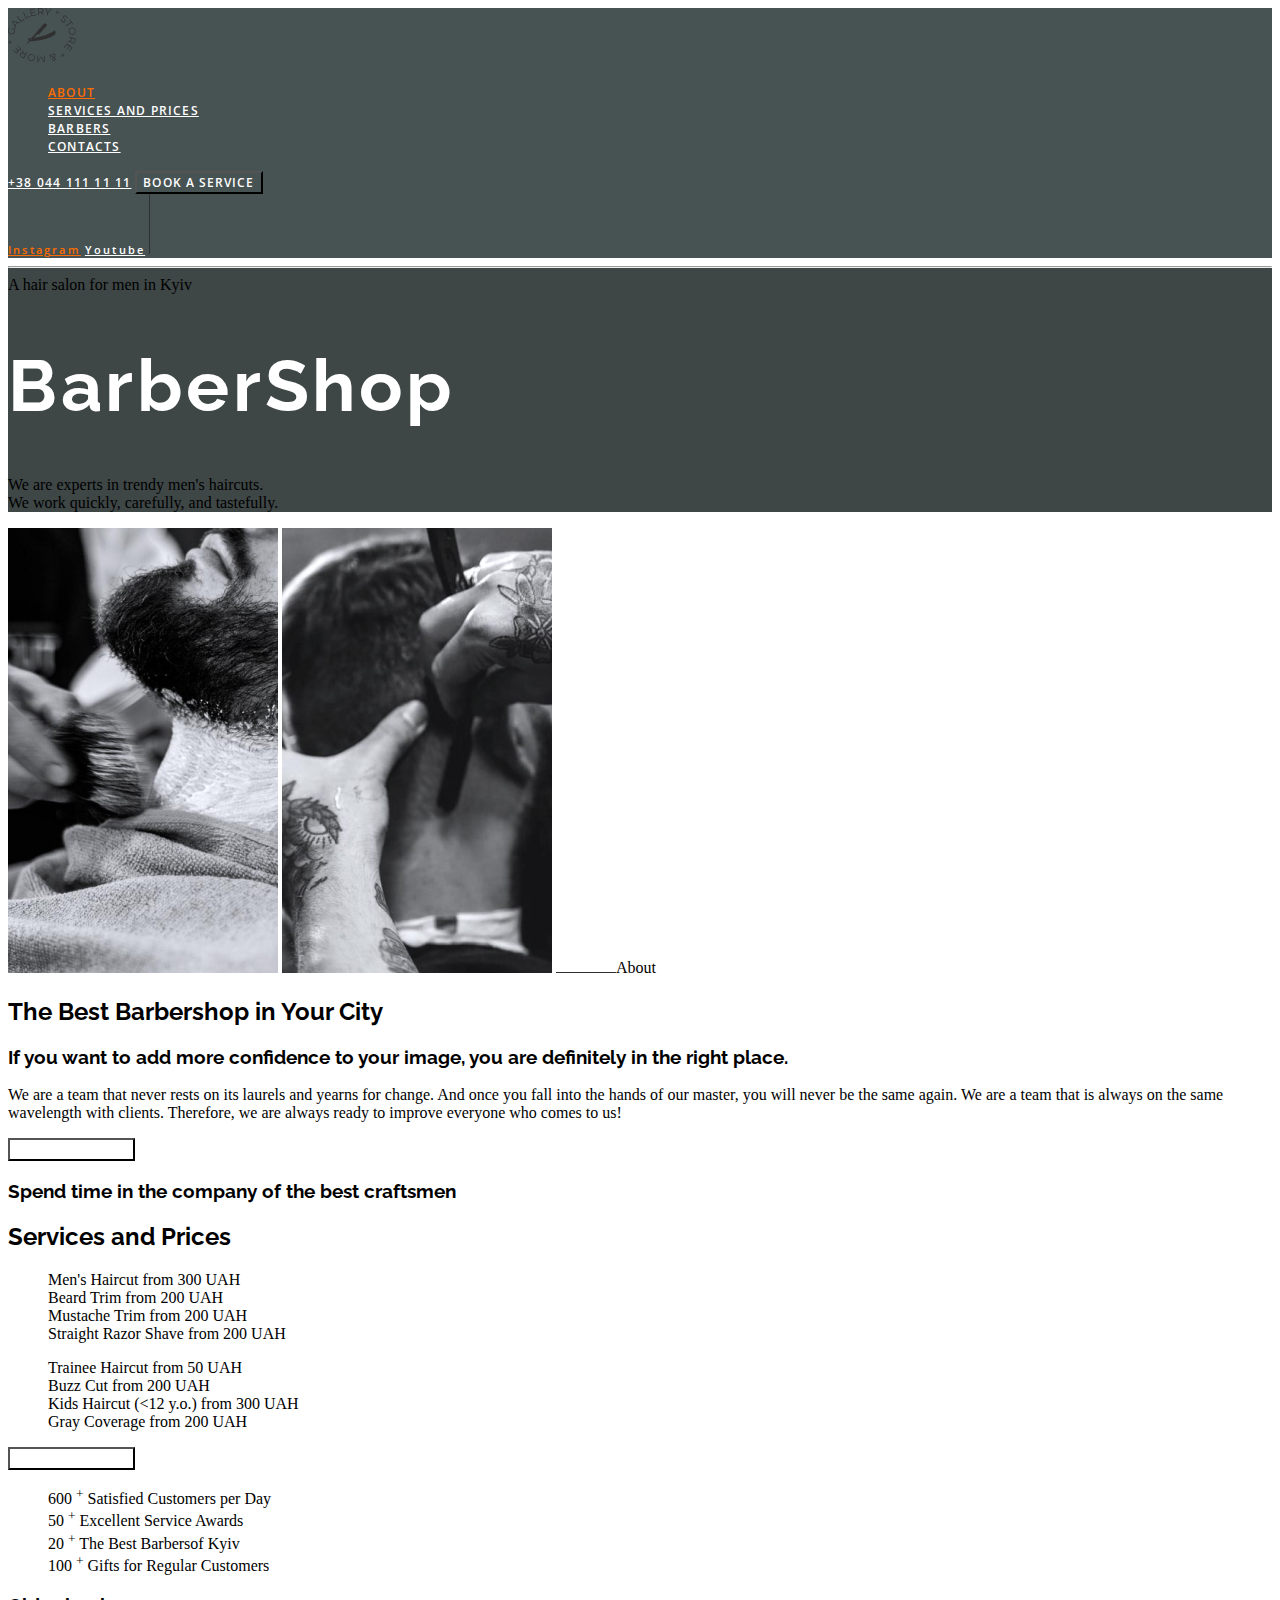
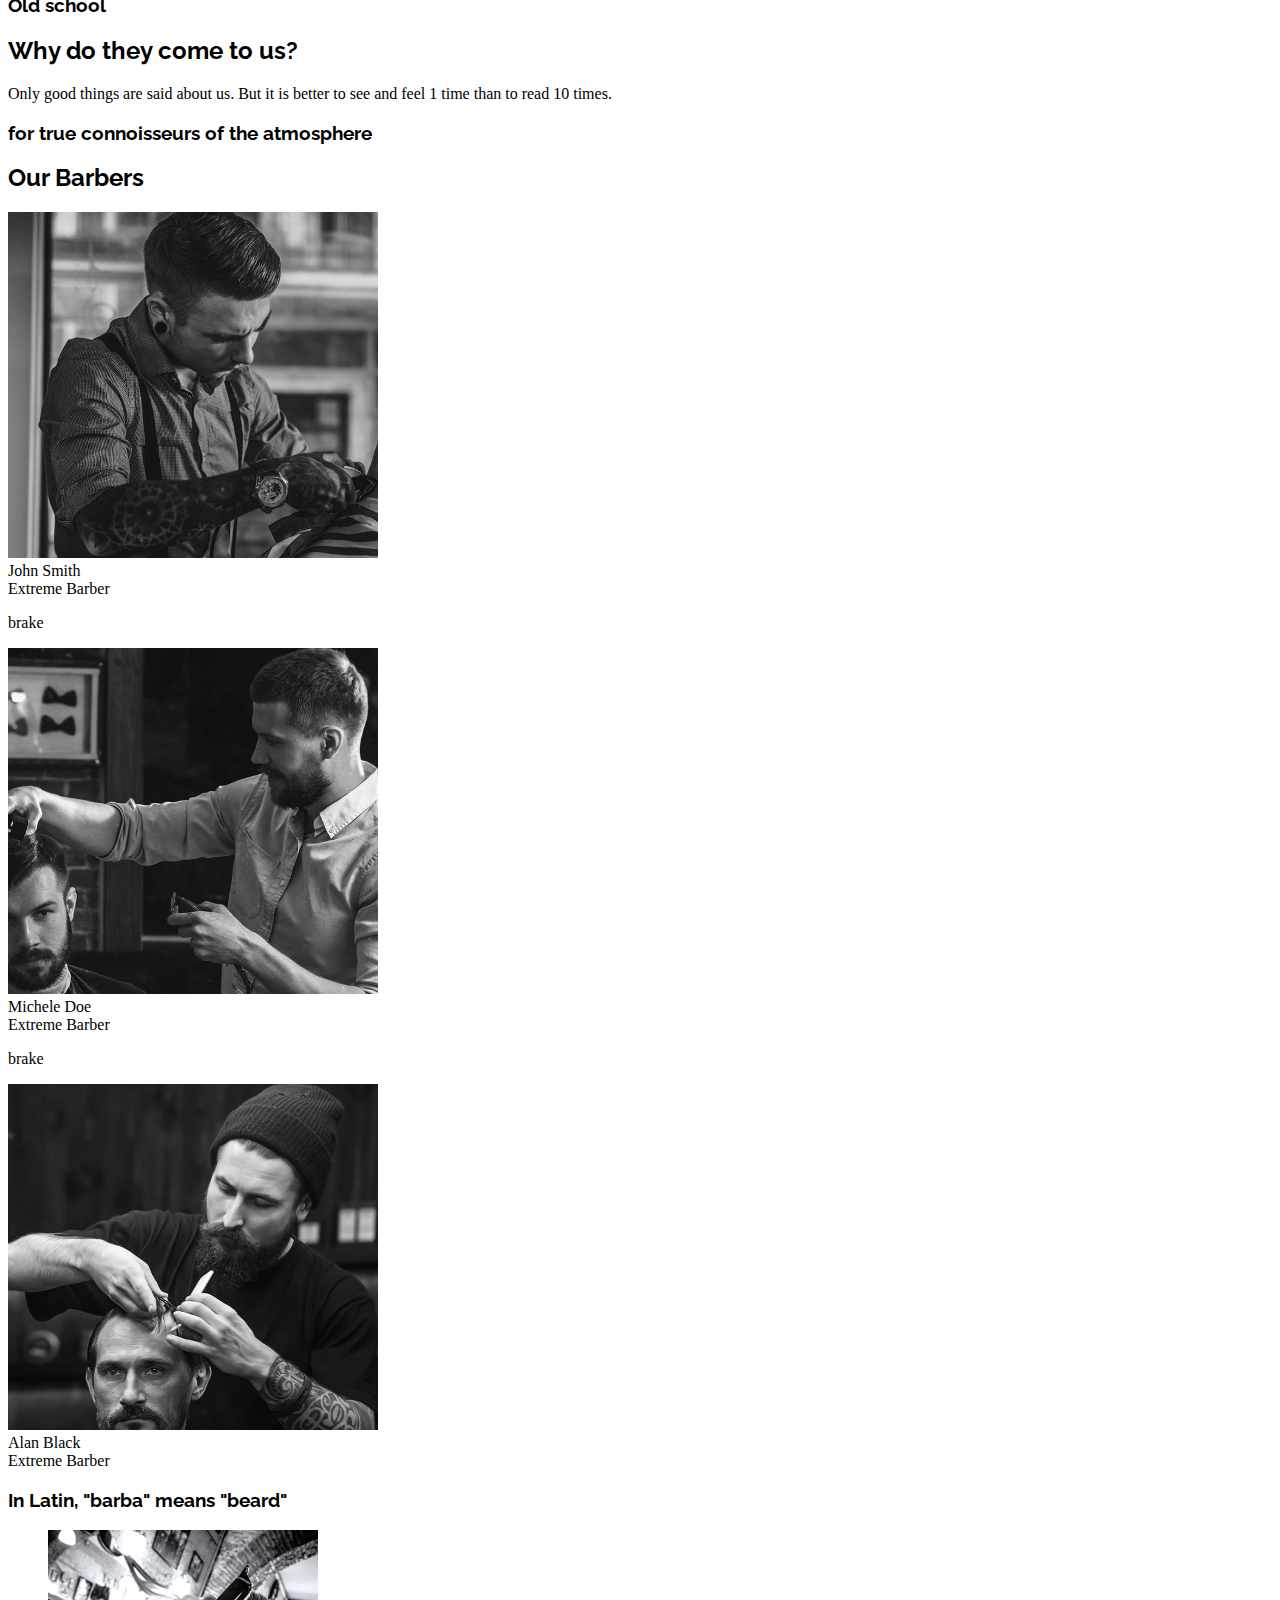
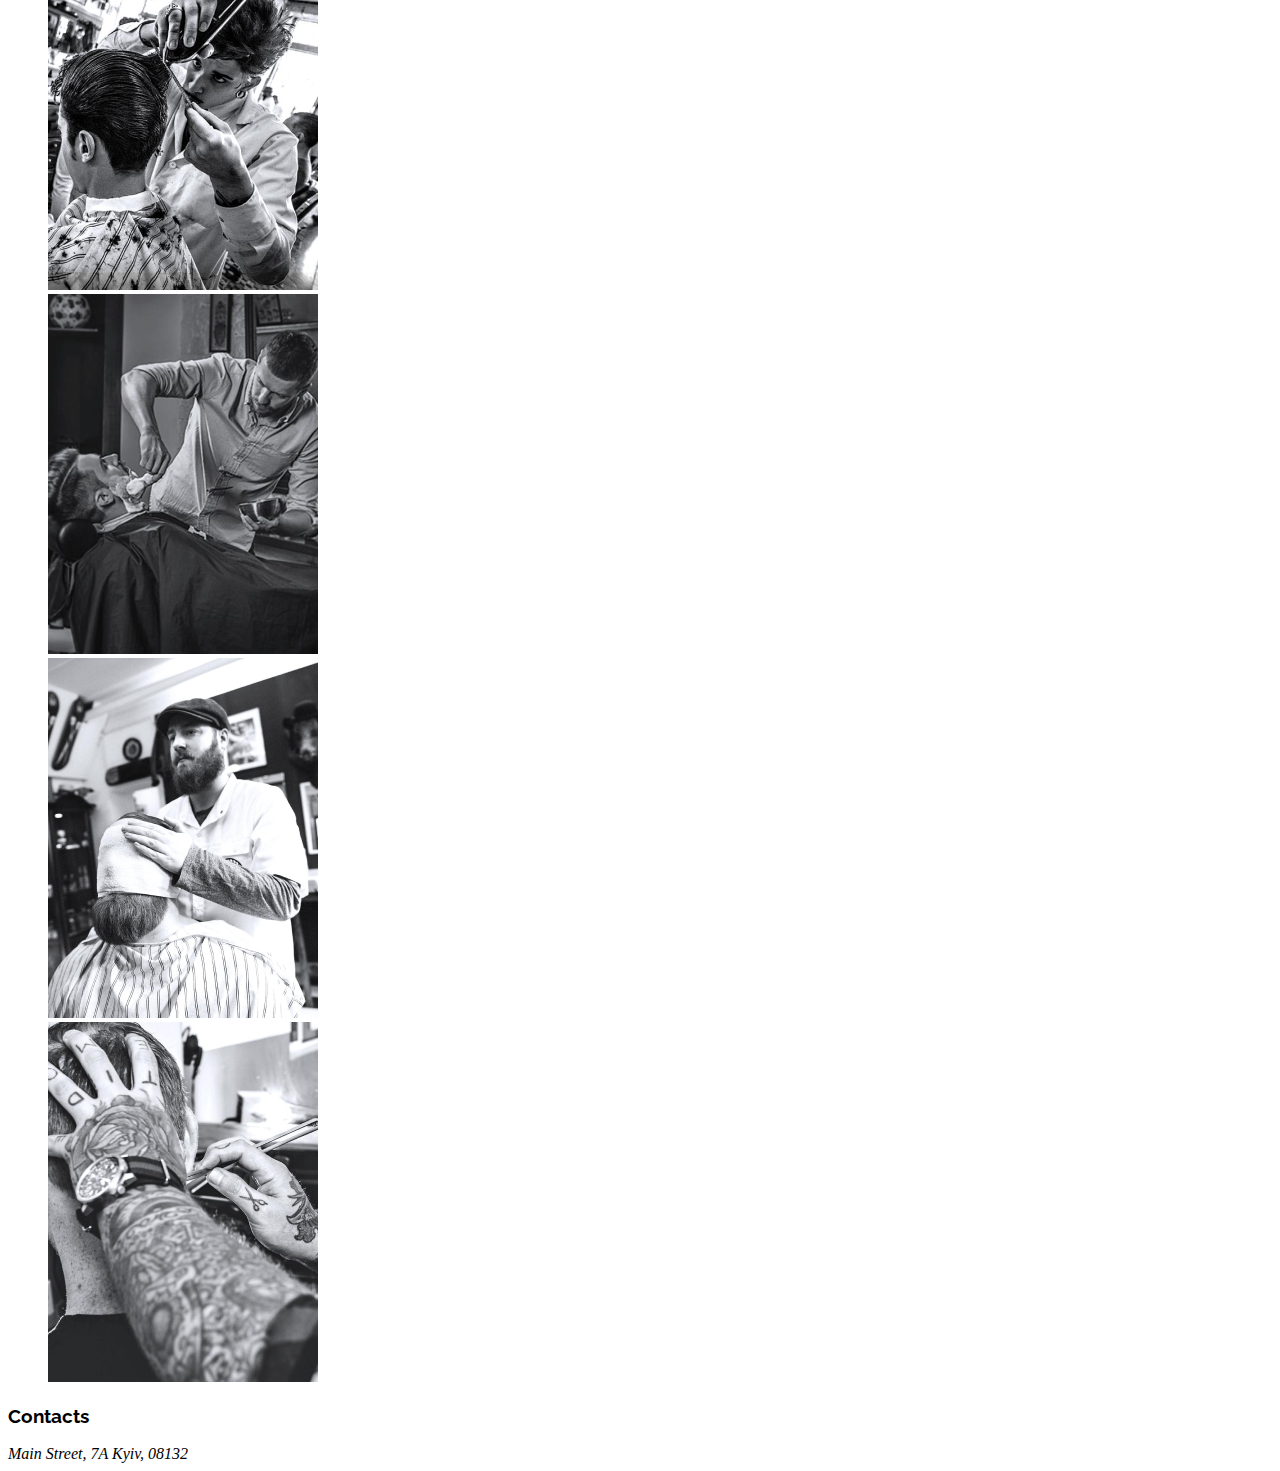
<file: index.html>
<!DOCTYPE html>
<html lang="en">
  <head>
    <meta charset="UTF-8" />
    <meta name="viewport" content="width=device-width, initial-scale=1.0" />
    <title>Barbershop</title>
    <link rel="preconnect" href="https://fonts.googleapis.com">
<link rel="preconnect" href="https://fonts.gstatic.com" crossorigin>
<link href="https://fonts.googleapis.com/css2?family=Open+Sans:wght@400;600;700&family=Raleway:wght@700&display=swap" rel="stylesheet">
    <link rel="stylesheet" href="style.css">
  </head>

  <body>
    <header class="global-header">
      <a href="index.html">
        <img src="images/logo.svg" alt="BarberShop logo" height="55.46px" />
      </a>
      <!-- Navigation Section -->
      <nav class="main-navigation">
        <ul>
          <li><a href="about.html" class="active">About</a></li>
          <li><a href="">Services and Prices</a></li>
          <li><a href="">Barbers</a></li>
          <li><a href="">Contacts</a></li>
        </ul>
      </nav>
      <!-- Telephone Section -->
      <a href="tel:+380441111111" class="phone-number">+38 044 111 11 11</a>
      <!-- Book a Service Button -->
      <button class="button">Book a Service</button>
      <!-- Instagram + YouTube Section -->
      <section>
        <a
          href="https://www.instagram.com"
          target="_blank"
          rel="noopener noreferrer nofollow"
          class="social-links-active"
          >Instagram</a
        >
        
        <a
          href="https://www.youtube.com/"
          target="_blank"
          rel="noopener noreferrer nofollow"
          class="social-links"
          >Youtube</a
        >
        
        <img src="images/dash_navigation_links.png" alt="link separator" />
      </section>
    </header>

    <main>
      <!-- A hair salon for men in Kyiv Section -->
      <section class="hero-section">
        <hr />
        <span>A hair salon for men in Kyiv</span>
        <h1 title="BarberShop" class="hero-heading">BarberShop</h1>
        <p>
          We are experts in trendy men's haircuts. <br />
          We work quickly, carefully, and tastefully.
        </p>
      </section>
      <!-- The Best Barbershop in Your City Section -->
      <section>
        <img src="images/barber-img-1.png" alt="shaving" />
        <img src="images/barber-img-2.png" alt="trimmed" />
        <span><img src="images/dash_about.png" />About</span>

        <h2>The Best Barbershop in Your City</h2>
        <h3>
          If you want to add more confidence to your image, you are definitely
          in the right place.
        </h3>
        <p>
          We are a team that never rests on its laurels and yearns for change.
          And once you fall into the hands of our master, you will never be the
          same again. We are a team that is always on the same wavelength with
          clients. Therefore, we are always ready to improve everyone who comes
          to us!
        </p>
        <button>Book a Service</button>
      </section>
      <!-- Services and prices Section -->
      <section>
        <h3>Spend time in the company of the best craftsmen</h3>
        <h2>Services and Prices</h2>
        <ul>
          <li><span>Men's Haircut</span> <span>from 300 UAH </span></li>
          <li><span>Beard Trim</span> <span>from 200 UAH</span></li>
          <li><span>Mustache Trim</span> <span>from 200 UAH</span></li>
          <li><span>Straight Razor Shave</span> <span>from 200 UAH</span></li>
        </ul>
        <ul>
          <li><span>Trainee Haircut </span> <span>from 50 UAH </span></li>
          <li><span>Buzz Cut</span> <span>from 200 UAH </span></li>
          <li>
            <span>Kids Haircut (&lt12 y.o.)</span>
            <span>from 300 UAH </span>
          </li>
          <li><span>Gray Coverage</span> <span>from 200 UAH </span></li>
        </ul>
        <button>Book a Service</button>
      </section>
      <!-- Why do they come to us? Section -->
      <section>
        <ul>
          <li>
            <span>600</span>
            <sup>+</sup>
            <span>Satisfied Customers per Day</span>
          </li>
          <li>
            <span>50</span>
            <sup>+</sup>
            <span>Excellent Service Awards</span>
          </li>
          <li>
            <span>20</span>
            <sup>+</sup>
            <span>The Best Barbersof Kyiv</span>
          </li>
          <li>
            <span>100</span>
            <sup>+</sup>
            <span>Gifts for Regular Customers</span>
          </li>
        </ul>
        <article>
          <h3>Old school</h3>
          <h2>Why do they come to us?</h2>
          <p>
            Only good things are said about us. But it is better to see and feel
            1 time than to read 10 times.
          </p>
        </article>
      </section>
      <!-- Our Barbers Section -->
      <section>
        <h3>for true connoisseurs of the atmosphere</h3>
        <h2>Our Barbers</h2>

        <img src="./images/barber_john_smith.png" alt="barber John Smith" />
        <br />
        <span>John Smith</span> <br />
        <span>Extreme Barber</span>
        <p>brake</p>

        <img src="./images/barber_michele_doe.png" alt="barber Michele Doe" />
        <br />
        <span>Michele Doe</span> <br />
        <span>Extreme Barber</span>
        <p>brake</p>

        <img src="./images/barber_alan_black.png" alt="barber Alan Black" />
        <br />
        <span>Alan Black</span> <br />
        <span>Extreme Barber</span>
      </section>
      <!-- Motto: In Latin, "barba" means "beard" Section -->
      <section>
        <h3>In Latin, "barba" means "beard"</h3>
        <ul>
          <li>
            <img
              src="./images/motto_img1.png"
              alt="barber cuts hair with an electric clipper"
            />
          </li>
          <li>
            <img
              src="./images/motto_img2.png"
              alt="barber spreading the foam"
            />
          </li>
          <li>
            <img
              src="./images/motto_img3.png"
              alt="barber with a hot towel on the client's face"
            />
          </li>
          <li>
            <img
              src="./images/motto_img4.png"
              alt="the barber finishes the nape of the neck with the razor"
            />
          </li>
        </ul>
      </section>
      <!-- ? Section -->
      <section>
        <h3>Contacts</h3>
        <address>Main Street, 7A Kyiv, 08132</address>
      </section>
    </main>
  </body>
</html>
</file>
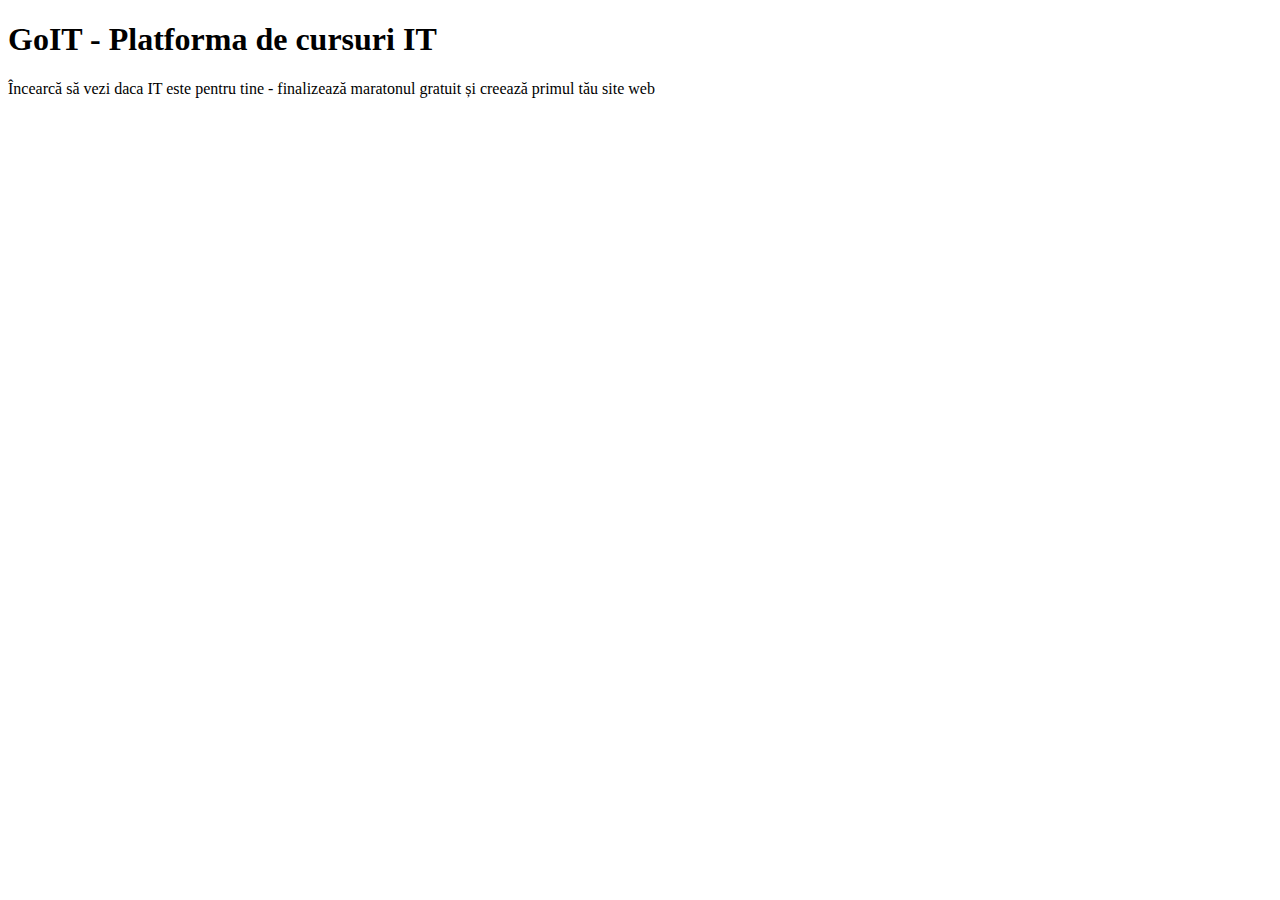
<file: meta-example.html>
<!DOCTYPE html>
<html lang="en">
  <head>
    <meta name="viewport" content="width=device-width, initial-scale=1" />
    <meta property="og:locale" content="ro_RO" />
    <meta property="og:type" content="website" />
    <meta
      property="og:title"
      content="Cursuri IT Online Acreditate cu opțiune de angajare &ndash; GoIT Global România"
    />
    <meta
      property="og:description"
      content="GoIT este mai mult decât un simplu curs de programare online. Pe platforma noastră poți urmări progresul, câștiga premii, verifica în mod automat codul, participa la turnee și chiar poți juca jocuri."
    />
    <meta property="og:url" content="https://goit.global/ro/" />
    <meta property="og:site_name" content="GoIT Global" />
    <meta
      property="og:image"
      content="https://web-dev-goit.s3.eu-north-1.amazonaws.com/app/uploads/2023/02/23091402/preview_main_1200x630.jpg"
    />
    <title>
      Cursuri IT Online Acreditate cu opțiune de angajare – GoIT Global România
    </title>
  </head>
  <body>
    <h1>GoIT - Platforma de cursuri IT</h1>
    <p>
      Încearcă să vezi daca IT este pentru tine - finalizează maratonul gratuit
      și creează primul tău site web
    </p>
  </body>
</html>
</file>
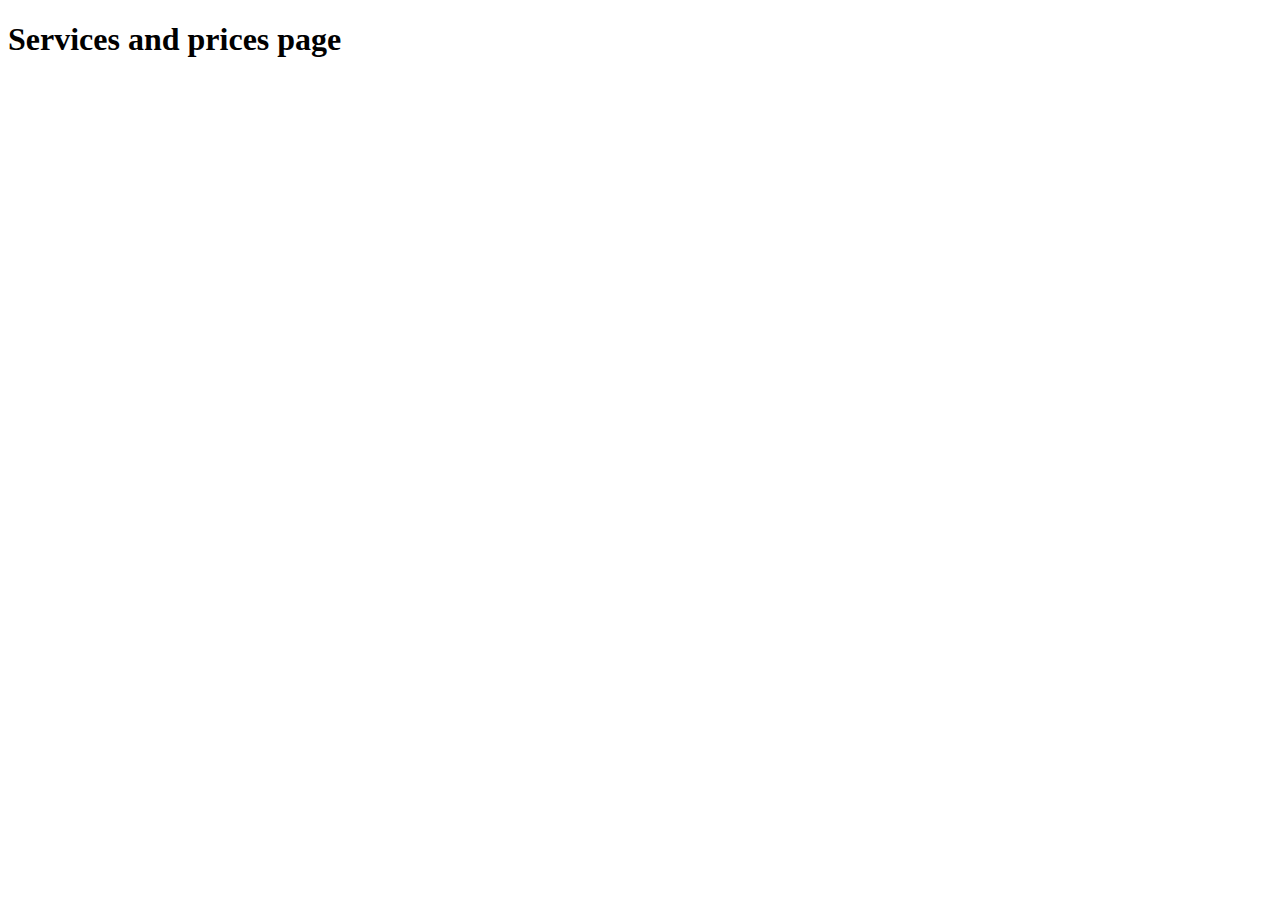
<file: servicesandprices.html>
<!DOCTYPE html>
<html lang="en">
  <head>
    <meta charset="UTF-8" />
    <meta name="viewport" content="width=device-width, initial-scale=1.0" />
    <title>Services and prices</title>
  </head>
  <body>
    <main>
      <h1>Services and prices page</h1>
    </main>
  </body>
</html>
</file>
<file: style.css>
:root {
    --link-color: #fff;
    --link-active-color: #FF6C00;
    --heading-color: #fff;
    --text-font-family: 'Open Sans', sans-serif;
    --heading-font-family: 'Raleway', sans-serif;
}


h1, h2, h3, h4, h5, h6 {
    font-weight: bold;
    font-family: var(--heading-font-family)
}


ul { 
    list-style-type: none;
}

button {
    color: var(--link-color);
font-size: 12px;
font-family: var(--text-font-family);
font-style: normal;
font-weight: 600;
line-height: normal;
letter-spacing: 1.08px;
text-transform: uppercase;
background-color: transparent;
}


.global-header {
    background-color: #475252;
}

.global-header .main-navigation a,
.global-header .main-navigation a:visited,
.phone-number {
color: var(--link-color);
font-size: 12px;
font-family: var(--text-font-family);
font-style: normal;
font-weight: 600;
line-height: normal;
letter-spacing: 1.2px;
text-transform: uppercase;

}


.global-header .main-navigation a.active {
    color: var(--link-active-color);
}

.global-header .social-links {
color: var(--link-color);
font-size: 11px;
font-family: var(--text-font-family);
font-style: normal;
font-weight: 600;
line-height: normal;
letter-spacing: 2.2px;
}

.global-header .social-links-active {
    color: var(--link-active-color);
    font-size: 11px;
    font-family: var(--text-font-family);
    font-style: normal;
    font-weight: 600;
    line-height: normal;
    letter-spacing: 2.2px;
}

.hero-heading {
color: var(--heading-color);
font-size: 72px;
font-family: var(--heading-font-family);
font-style: normal;
font-weight: 700;
line-height: normal;
letter-spacing: 3.6px;
}

.hero-section { 
    background-color: rgb(62, 70, 70);
}
</file>
